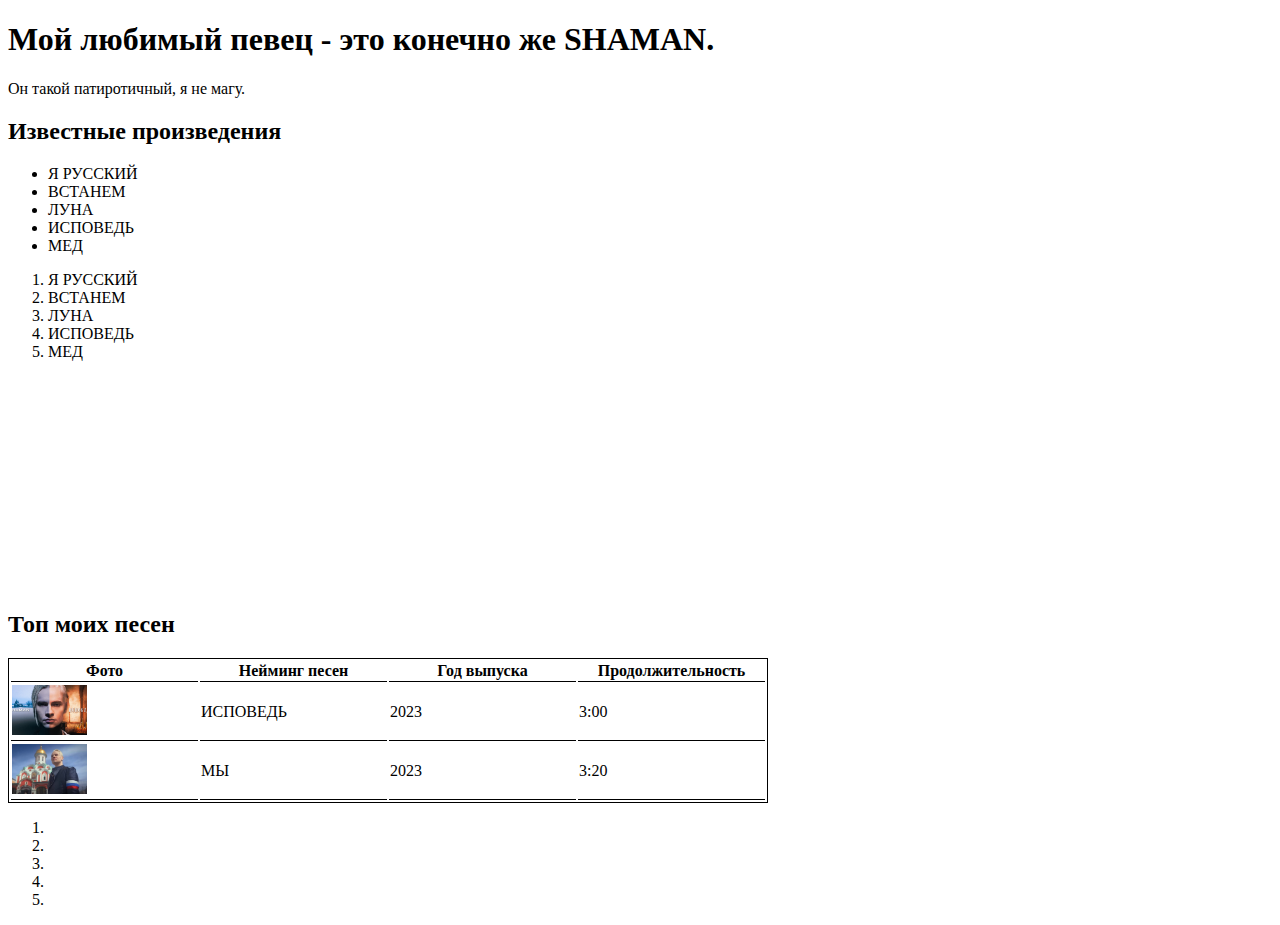
<file: index.html>
<!Doctype html>
<html>
          <style>   
          img{
                    size: ;
          }
          .table_music img{
                    width: 75px;
                    height: 50px;
                    object-fit: cover;
          }
          .table_music{
                    border: 1px solid black;
          }
          .table_music td,.table_music  th{
                    border-bottom: 1px solid black;
                    width: 20%;
          }
          </style>
          <head>
                    <h1>Мой любимый певец - это конечно же SHAMAN.</h1>
                    <p>Он такой патиротичный, я не магу.</p>
          </head>
          <body>      
                    <h2>Известные произведения</h2>
                    <ul>
                              <li>Я РУССКИЙ</li>
                              <li>ВСТАНЕМ </li>
                              <li>ЛУНА </li>
                              <li>ИСПОВЕДЬ</li>
                              <li>МЕД</li>
                    </ul>
                    <ol>
                              <li>Я РУССКИЙ</li>
                              <li>ВСТАНЕМ </li>
                              <li>ЛУНА </li>
                              <li>ИСПОВЕДЬ</li>
                              <li>МЕД</li>   
                    </ol>
                    <iframe frameborder="0" 
                    style="border:none;width:100%;height:210px;" 
                    width="20%" 
                    height="100" 
                    src="https://music.yandex.ru/iframe/track/105927832/23012335">Слушайте 
                    <a href='https://music.yandex.ru/album/23012335/track/105927832'>Я РУССКИЙ</a>
                    </iframe>
          <h2>Топ моих песен</h2>
          <table class="table_music">
                    <tr>
                              <th>Фото</th>
                              <th>Нейминг песен</th>
                              <th>Год выпуска</th>
                              <th>Продолжительность</th>

                    </tr>
                    <tr>
                              <td><img src="img/maxresdefault.jpg" alt=""></td>
                              <td>ИСПОВЕДЬ</td>
                              <td>2023</td>
                              <td>3:00</td>
                    </tr>
                    <tr>
                              <td><img src="img/0cb4f1c7dd81e94a390f717af07214da.jpg" alt=""></td>
                              <td>МЫ</td>
                              <td>2023</td>
                              <td>3:20</td>
                    </tr>

          </table>
                    <ol>
                              <li></li>
                              <li></li>
                              <li></li>
                              <li></li>
                              <li></li>
                    </ol>
          </body>
</html>
</file>
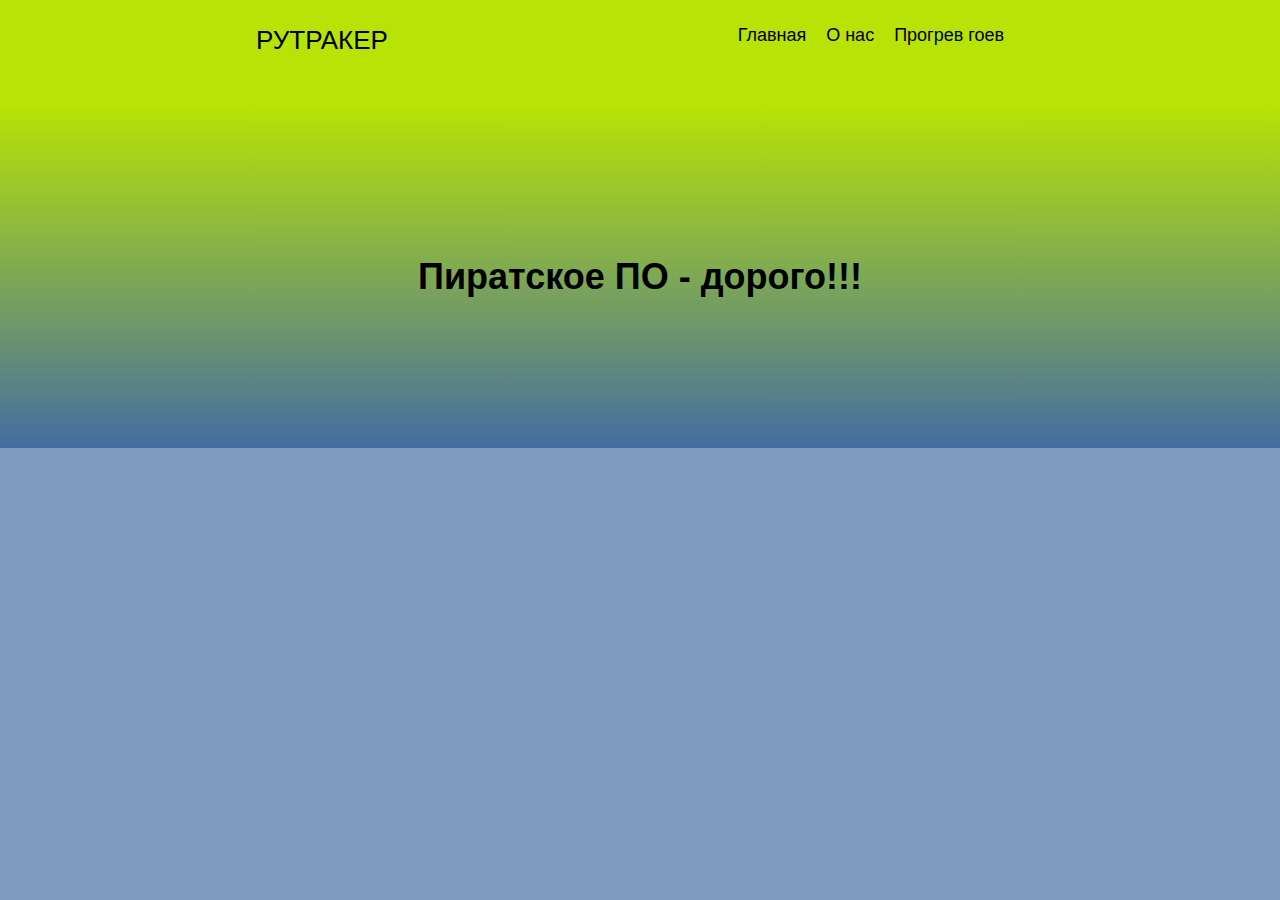
<file: Landing/index.html>
<!Doctype html>
<html lang="en">
    <link rel="stylesheet" href="style.css">
    <head>  

    </head>
    <body>

        <header id="header">
            <div class="logo">   Рутракер</div>
            <nav class="nav">
                <ul>
                    <li>Главная</li>
                    <li>О нас</li>
                    <li>Прогрев гоев</li>
                </ul>   
        </nav>
        </header>

        <main class="page_index">
            <section  class="promo">
                <h1>Пиратское ПО - дорого!!!</h1>
            </section>
        </main>

        <footer id="footer">

        </footer>
    </body>
    <footer>

    </footer>
</html>
</file>
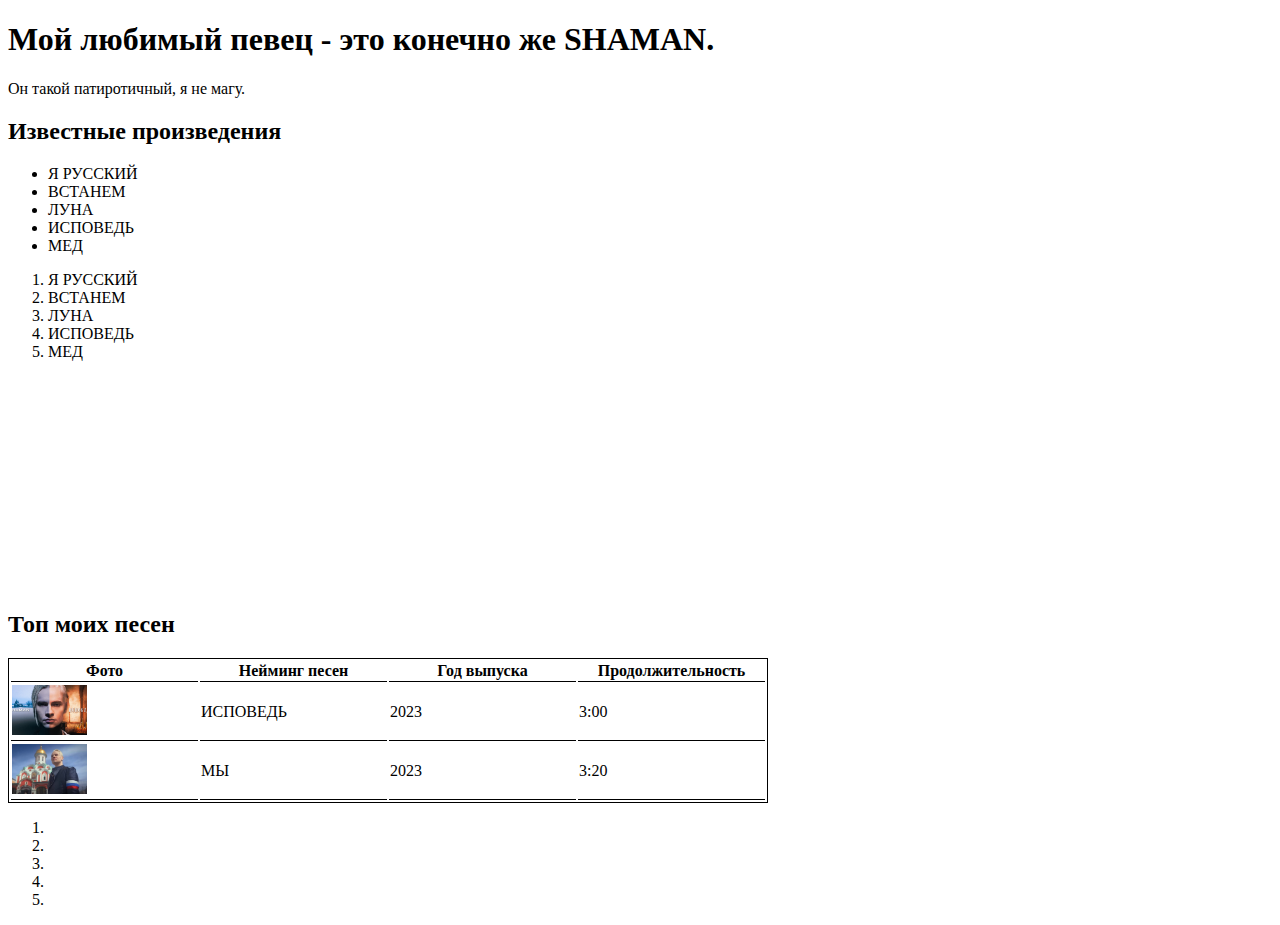
<file: Shaman.html>
<!Doctype html>
<html>
          <style>   
          img{
                    size: ;
          }
          .table_music img{
                    width: 75px;
                    height: 50px;
                    object-fit: cover;
          }
          .table_music{
                    border: 1px solid black;
          }
          .table_music td,.table_music  th{
                    border-bottom: 1px solid black;
                    width: 20%;
          }
          </style>
          <head>
                    <h1>Мой любимый певец - это конечно же SHAMAN.</h1>
                    <p>Он такой патиротичный, я не магу.</p>
          </head>
          <body>      
                    <h2>Известные произведения</h2>
                    <ul>
                              <li>Я РУССКИЙ</li>
                              <li>ВСТАНЕМ </li>
                              <li>ЛУНА </li>
                              <li>ИСПОВЕДЬ</li>
                              <li>МЕД</li>
                    </ul>
                    <ol>
                              <li>Я РУССКИЙ</li>
                              <li>ВСТАНЕМ </li>
                              <li>ЛУНА </li>
                              <li>ИСПОВЕДЬ</li>
                              <li>МЕД</li>   
                    </ol>
                    <iframe frameborder="0" 
                    style="border:none;width:100%;height:210px;" 
                    width="20%" 
                    height="100" 
                    src="https://music.yandex.ru/iframe/track/105927832/23012335">Слушайте 
                    <a href='https://music.yandex.ru/album/23012335/track/105927832'>Я РУССКИЙ</a>
                    </iframe>
          <h2>Топ моих песен</h2>
          <table class="table_music">
                    <tr>
                              <th>Фото</th>
                              <th>Нейминг песен</th>
                              <th>Год выпуска</th>
                              <th>Продолжительность</th>

                    </tr>
                    <tr>
                              <td><img src="img/maxresdefault.jpg" alt=""></td>
                              <td>ИСПОВЕДЬ</td>
                              <td>2023</td>
                              <td>3:00</td>
                    </tr>
                    <tr>
                              <td><img src="img/0cb4f1c7dd81e94a390f717af07214da.jpg" alt=""></td>
                              <td>МЫ</td>
                              <td>2023</td>
                              <td>3:20</td>
                    </tr>

          </table>
                    <ol>
                              <li></li>
                              <li></li>
                              <li></li>
                              <li></li>
                              <li></li>
                    </ol>
          </body>
</html>
</file>
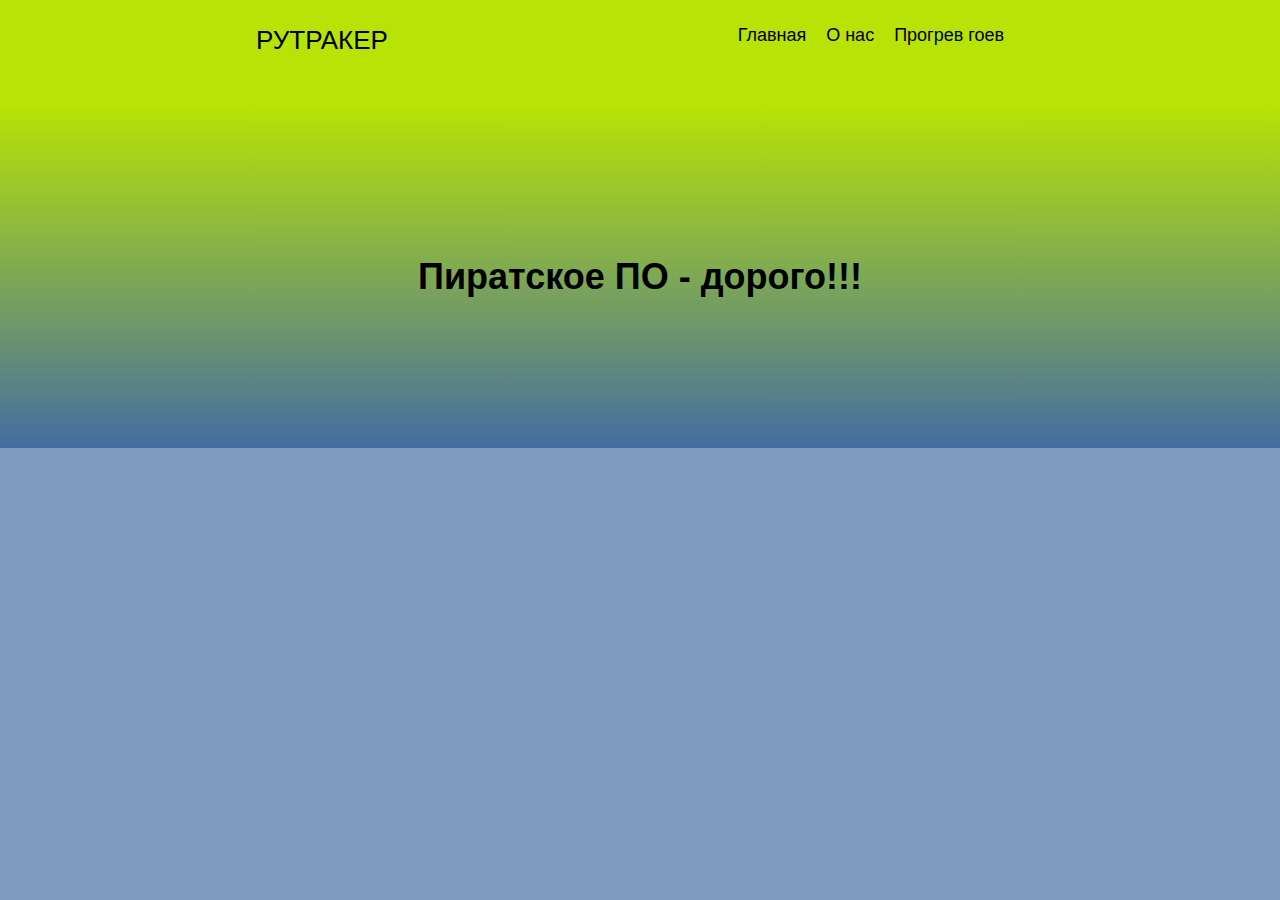
<file: Landing/Untitled-1.html>
<!Doctype html>
<html lang="en">
    <link rel="stylesheet" href="style.css">
    <head>  

    </head>
    <body>

        <header id="header">
            <div class="logo">   Рутракер</div>
            <nav class="nav">
                <ul>
                    <li>Главная</li>
                    <li>О нас</li>
                    <li>Прогрев гоев</li>
                </ul>   
        </nav>
        </header>

        <main class="page_index">
            <section  class="promo">
                <h1>Пиратское ПО - дорого!!!</h1>
            </section>
        </main>

        <footer id="footer">

        </footer>
    </body>
    <footer>

    </footer>
</html>
</file>
<file: Landing/style.css>
*{
    margin: 0;
}
body{
    font-size: 18px;
    font-family: Arial, Helvetica, sans-serif;
    background: #1488;
}
#header{
    color: #000;
    justify-content: space-between;
    display: flex;
    padding: 25px 20% 50px 20%;
    background: #b7e306;
}
.nav ul{
    display: flex;
    list-style: none;
}
.nav ul li{
    margin: 0 20px 0 0;
}
.logo{
    font-size: 26px;
    text-transform: uppercase;
}
.promo{
    padding: 150px 0;
    display: flex;
    justify-content: center;
    background: linear-gradient(#b7e306,  #1488);
}
</file>
